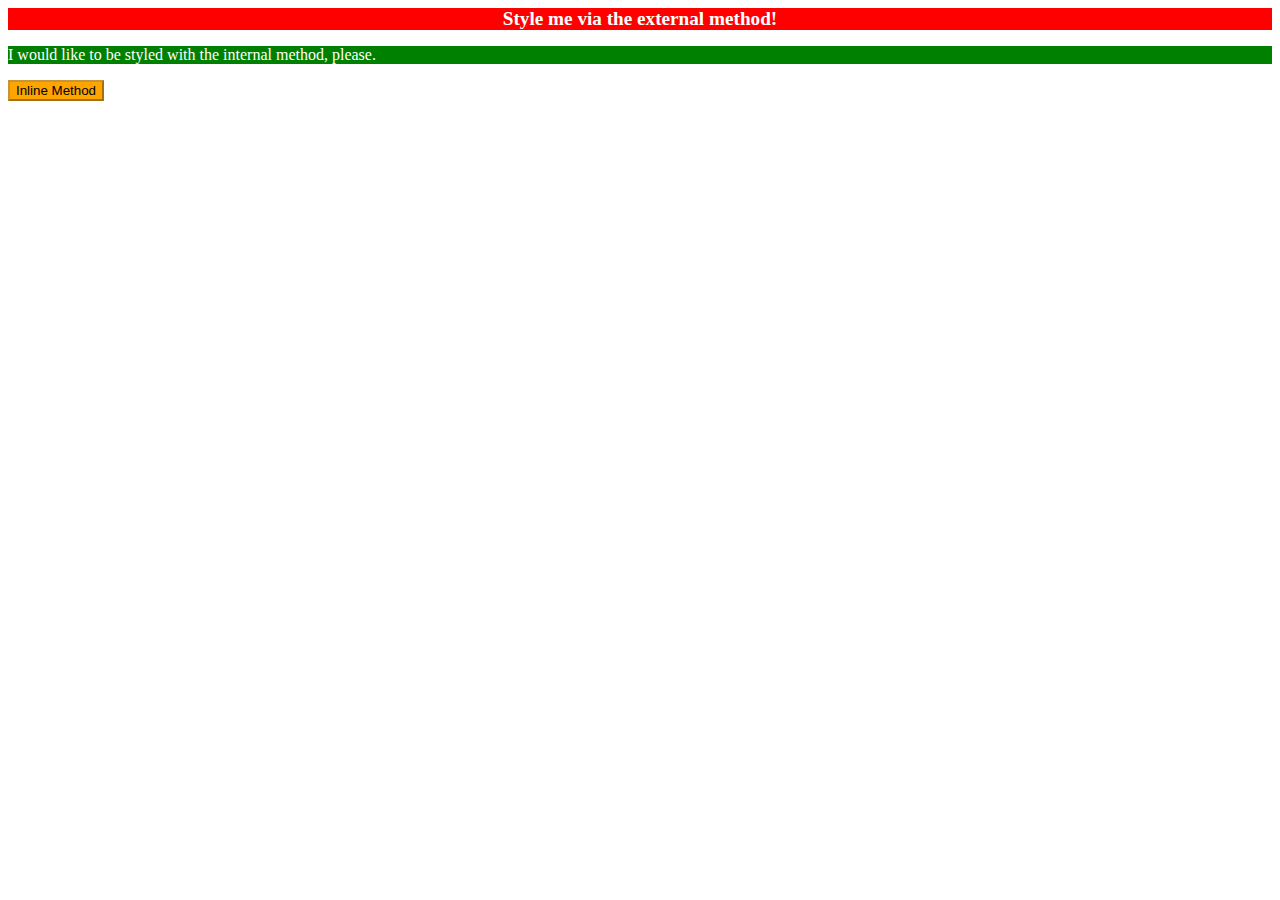
<file: foundations/01-css-methods/index.html>
<!DOCTYPE html>
<html lang="en">
  <head>
    <meta charset="UTF-8">
    <meta http-equiv="X-UA-Compatible" content="IE=edge">
    <meta name="viewport" content="width=device-width, initial-scale=1.0">
    <title>Methods for Adding CSS</title>
    <link rel="stylesheet" href="./css/global.css"> 
    <style>
      .internal-method{
        color: white;
        background-color: green;
      }
    </style>
  </head>
  <body>
    <div class="title-top">Style me via the external method!</div>
    <p class="internal-method">I would like to be styled with the internal method, please.</p>
    <button style="border: 2px outset rgba(128, 128, 128, 0.432); background-color: orange;";>Inline Method</button>
  </body>
</html>
</file>
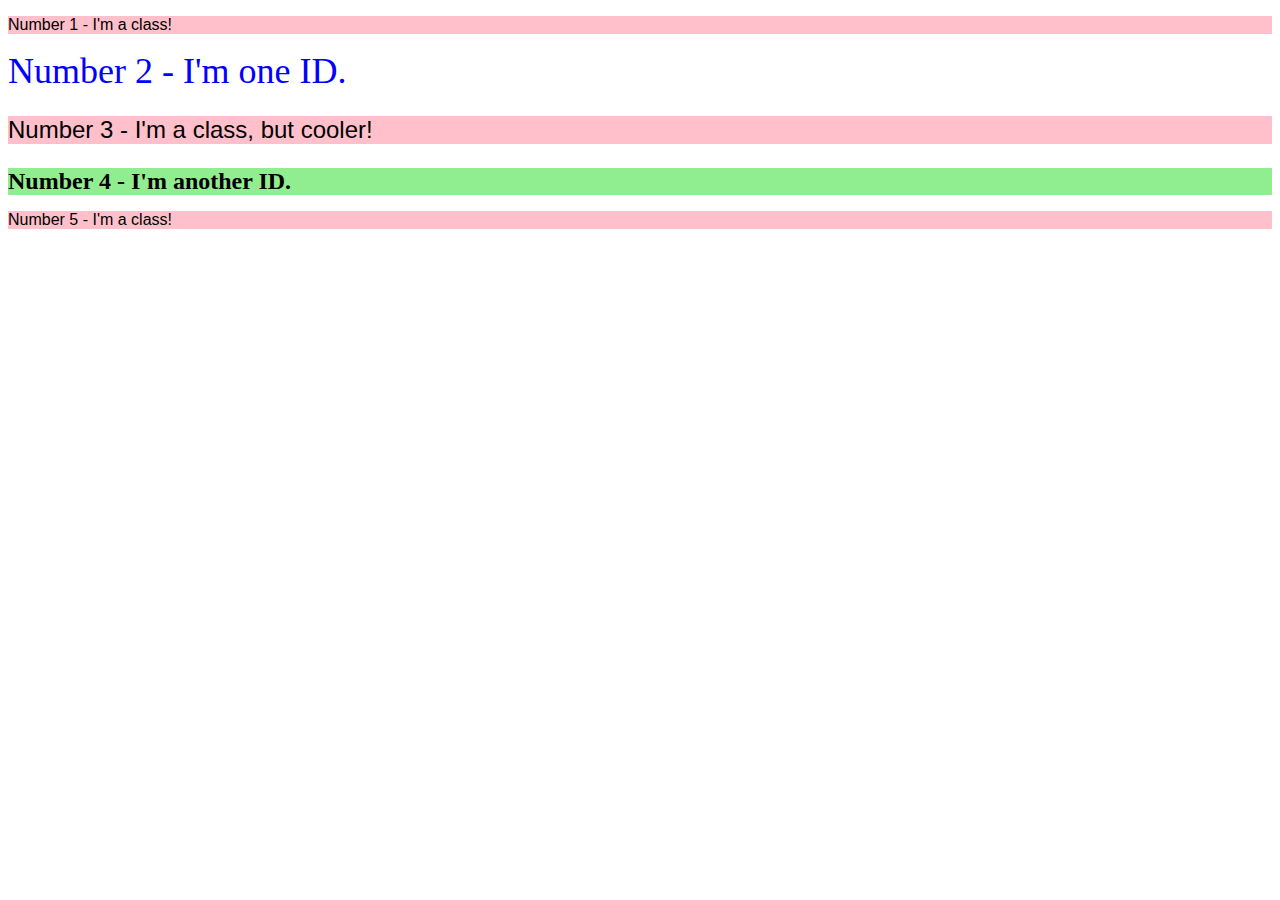
<file: foundations/02-class-id-selectors/index.html>
<!DOCTYPE html>
<html lang="en">
  <head>
    <meta charset="UTF-8">
    <meta http-equiv="X-UA-Compatible" content="IE=edge">
    <meta name="viewport" content="width=device-width, initial-scale=1.0">
    <title>Class and ID Selectors</title>
    <link rel="stylesheet" href="style.css">
  </head>
  <body>
    <p class="odd-element">Number 1 - I'm a class!</p>
    <div id="id-two">Number 2 - I'm one ID.</div>
    <p class="odd-element large-font">Number 3 - I'm a class, but cooler!</p>
    <div id="id-four">Number 4 - I'm another ID.</div>
    <p class="odd-element">Number 5 - I'm a class!</p>
  </body>
</html>
</file>
<file: foundations/01-css-methods/css/global.css>
.title-top {
    color : white;
    background-color: red;
    font-weight: bolder;
    text-align: center;
    font-size: larger;
}
</file>
<file: foundations/02-class-id-selectors/style.css>
.odd-element {
    background-color: pink;
    font-family: "Verdana", sans-serif;
}

.large-font {
    font-size: 24px;
}

#id-two {
    color: blue;
    font-size: 36px;
}

#id-four {
    background-color: lightgreen;
    font-size: 24px;
    font-weight: bold;
}
</file>
